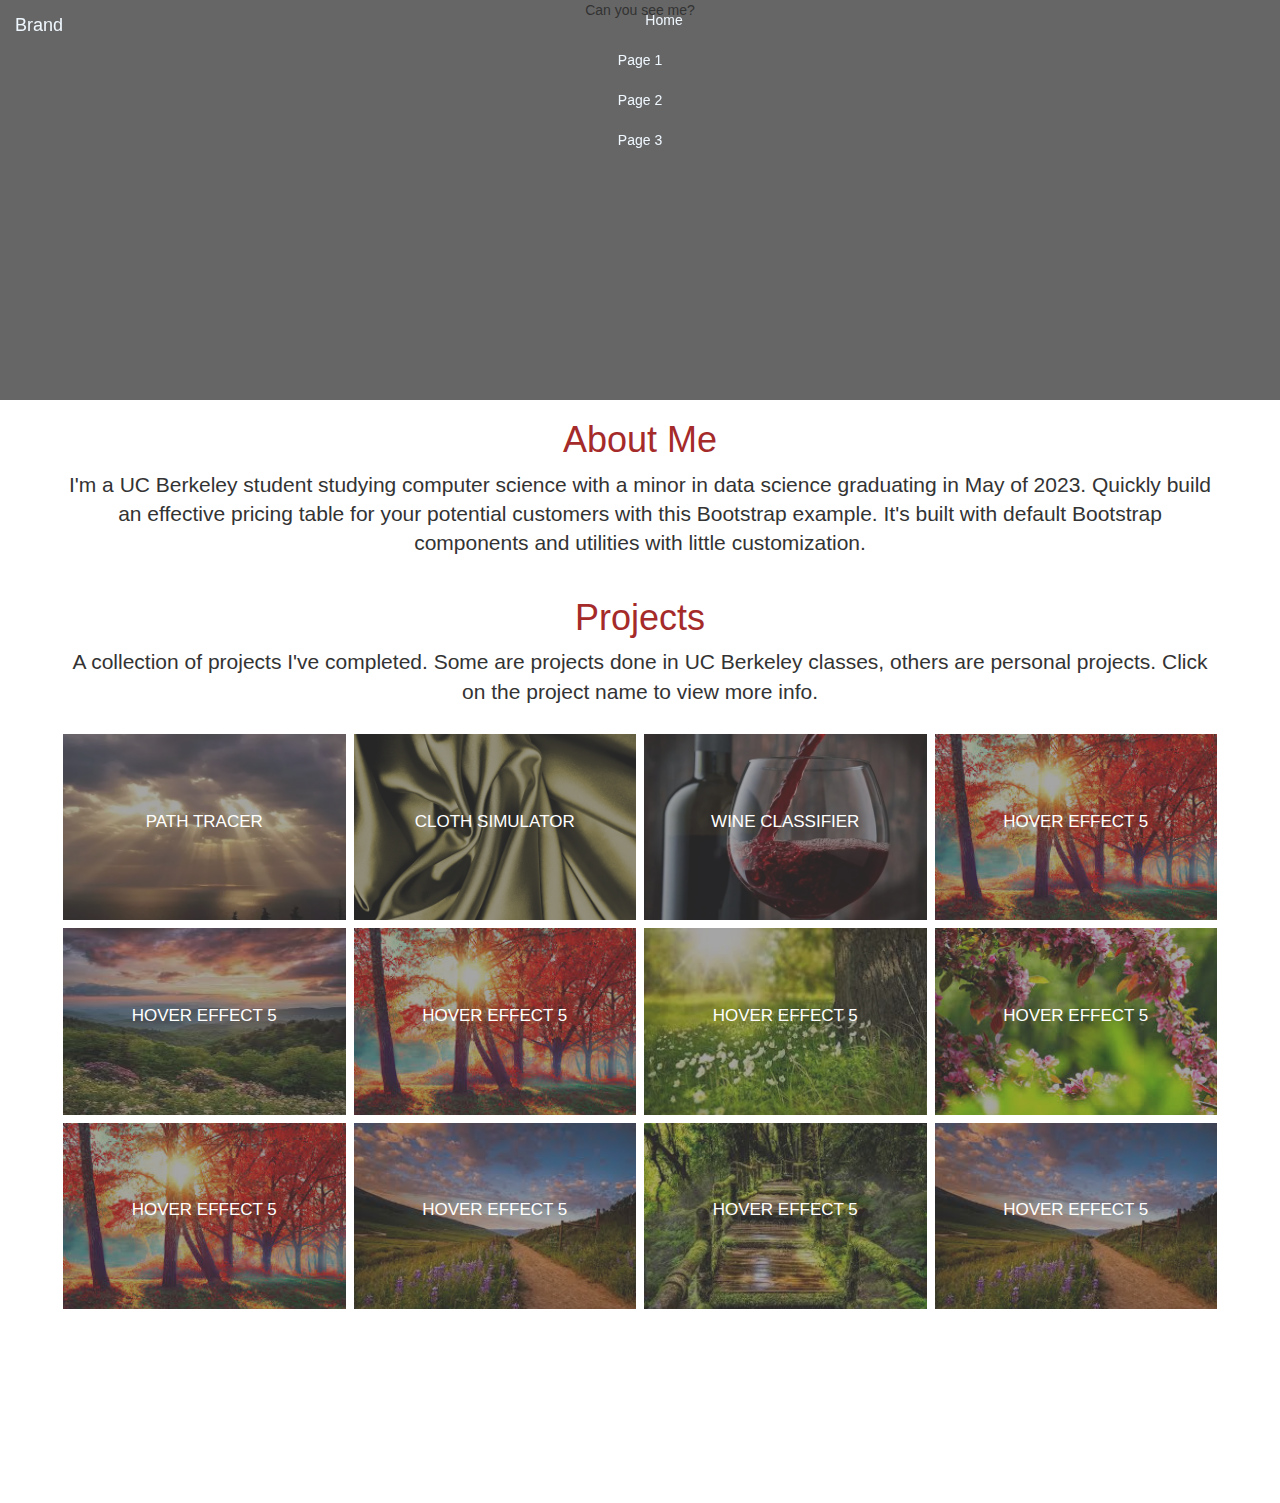
<file: index.html>
<!doctype html>
<html lang="en">
  <head>
    <meta charset="utf-8">
    <meta name="viewport" content="width=device-width, initial-scale=1">
    <title>About Me</title>
    <link href="https://cdn.jsdelivr.net/npm/bootstrap@5.2.0/dist/css/bootstrap.min.css" rel="stylesheet" integrity="sha384-gH2yIJqKdNHPEq0n4Mqa/HGKIhSkIHeL5AyhkYV8i59U5AR6csBvApHHNl/vI1Bx" crossorigin="anonymous">
    <link rel="stylesheet" href="https://maxcdn.bootstrapcdn.com/bootstrap/3.4.1/css/bootstrap.min.css">
    <link rel="stylesheet" href = "styleCustom.css">
  </head>
  <body>

    <!-- Header    -->
    <div class="p-5 text-center bg-image rounded-3" style="
        background-image: url('https://mdbcdn.b-cdn.net/img/new/slides/041.webp');
        height: 400px;
        ">
        <!-- Navbar with Mask -->
        <div class="mask" style="background-color: rgba(0, 0, 0, 0.6)">
            <nav id="nav" class="navbar navbar-fixed-top" data-spy="affix">
                <div class="container-fluid">
                    <div class="navbar-header">
                        <a href="#" class="navbar-brand">Brand</a>
                        <a class="navbar-toggle" data-toggle="collapse" data-target=".navbar-collapse">
                            <i class="fa fa-bars"></i>
                        </a>
                    </div>
                        <ul class="nav" id="nav-items">
                            <li class="active"><a href="#">Home</a></li>
                            <li><a href="#">Page 1</a></li>
                            <li><a href="#">Page 2</a></li>
                            <li><a href="#">Page 3</a></li>
                        </ul>
                    </div>
            </nav>
            <!-- Header Text -->
            <div class="d-flex justify-content-center align-items-center h-100">
                <p class="text-white mb-0">Can you see me?</p>
            </div>
        </div>
    </div>
    <!-- About Me -->
  <div class="container">
    <div class="row">
        <div class="px-3 py-3 pt-md-5 pb-md-4 mx-auto text-center">
            <h1 class="display-4">About Me</h1>
            <p class="lead">
                I'm a UC Berkeley student studying computer science with a minor in data science graduating in May of 2023.
                Quickly build an effective pricing table for your potential customers with this Bootstrap example. It's built 
                with default Bootstrap components and utilities with little customization.
            </p>
        </div>
        <div class="px-3 py-3 pt-md-5 pb-md-4 mx-auto text-center">
                <h1 class="display-4">Projects</h1>
                <p class="lead">
                    A collection of projects I've completed. Some are projects done in UC Berkeley classes, others are personal projects.
                    Click on the project name to view more info. 
                </p>
        </div>
    </div>
    <!-- Grid from: https://www.w3schools.com/howto/howto_css_image_grid_responsive.asp -->
    <div class="row display-flex">
        <div class="column">
            <div class="hovereffect">
                <img class="img-responsive" src="grid-images/light-ray2.jpeg">
                <div class="overlay">
                   <h2>Path Tracer</h2>
                   <a class="info" href="https://cal-cs184-student.github.io/sp22-project-webpages-ryurtyn/proj3-2/index.html"></a>
                </div>
            </div>
            <div class="hovereffect">
                <img class="img-responsive" src="grid-images/image3.jpeg" alt="">
                <div class="overlay">
                   <h2>Hover effect 5</h2>
                   <a class="info" href="#"></a>
                </div>
            </div>
            <div class="hovereffect">
                <img class="img-responsive" src="grid-images/image4.jpeg" alt="">
                <div class="overlay">
                   <h2>Hover effect 5</h2>
                   <a class="info" href="#"></a>
                </div>
            </div>
        </div>
        <div class="column">
            <div class="hovereffect">
                <img class="img-responsive" src="grid-images/cloth-sim.jpeg" alt="">
                <div class="overlay">
                   <h2>Cloth Simulator</h2>
                   <a class="info" href="https://cal-cs184-student.github.io/sp22-project-webpages-ryurtyn/proj4/index.html"></a>
                </div>
            </div>
            <div class="hovereffect">
                <img class="img-responsive" src="grid-images/image4.jpeg" alt="">
                <div class="overlay">
                   <h2>Hover effect 5</h2>
                   <a class="info" href="#">link here</a>
                </div>
            </div>
            <div class="hovereffect">
                <img class="img-responsive" src="grid-images/image5.jpeg" alt="">
                <div class="overlay">
                   <h2>Hover effect 5</h2>
                   <a class="info" href="#">link here</a>
                </div>
            </div>
        </div>
        <div class="column">
            <div class="hovereffect">
                <img class="img-responsive" src="grid-images/wine.webp" alt="">
                <div class="overlay">
                   <h2>Wine Classifier</h2>
                   <a class="info" href="https://www.kaggle.com/competitions/cs189-sp22-hw4-wine-competition/leaderboard"></a>
                </div>
            </div>
            <div class="hovereffect">
                <img class="img-responsive" src="grid-images/image1.jpeg" alt="">
                <div class="overlay">
                   <h2>Hover effect 5</h2>
                   <a class="info" href="#">link here</a>
                </div>
            </div>
            <div class="hovereffect">
                <img class="img-responsive" src="grid-images/image2.jpeg" alt="">
                <div class="overlay">
                   <h2>Hover effect 5</h2>
                   <a class="info" href="#">link here</a>
                </div>
            </div>
        </div>
        <div class="column">
            <div class="hovereffect">
                <img class="img-responsive" src="grid-images/image4.jpeg" alt="">
                <div class="overlay">
                   <h2>Hover effect 5</h2>
                   <a class="info" href="#"></a>
                </div>
            </div>
            <div class="hovereffect">
                <img class="img-responsive" src="grid-images/image6.jpeg" alt="">
                <div class="overlay">
                   <h2>Hover effect 5</h2>
                   <a class="info" href="#">link here</a>
                </div>
            </div>
            <div class="hovereffect">
                <img class="img-responsive" src="grid-images/image5.jpeg" alt="">
                <div class="overlay">
                   <h2>Hover effect 5</h2>
                   <a class="info" href="#">link here</a>
                </div>
            </div>
        </div>
      </div>
  </div>

  <script src="https://cdn.jsdelivr.net/npm/bootstrap@5.2.0/dist/js/bootstrap.bundle.min.js" integrity="sha384-A3rJD856KowSb7dwlZdYEkO39Gagi7vIsF0jrRAoQmDKKtQBHUuLZ9AsSv4jD4Xa" crossorigin="anonymous"></script>
  </body>
  </html>
</html>
</file>
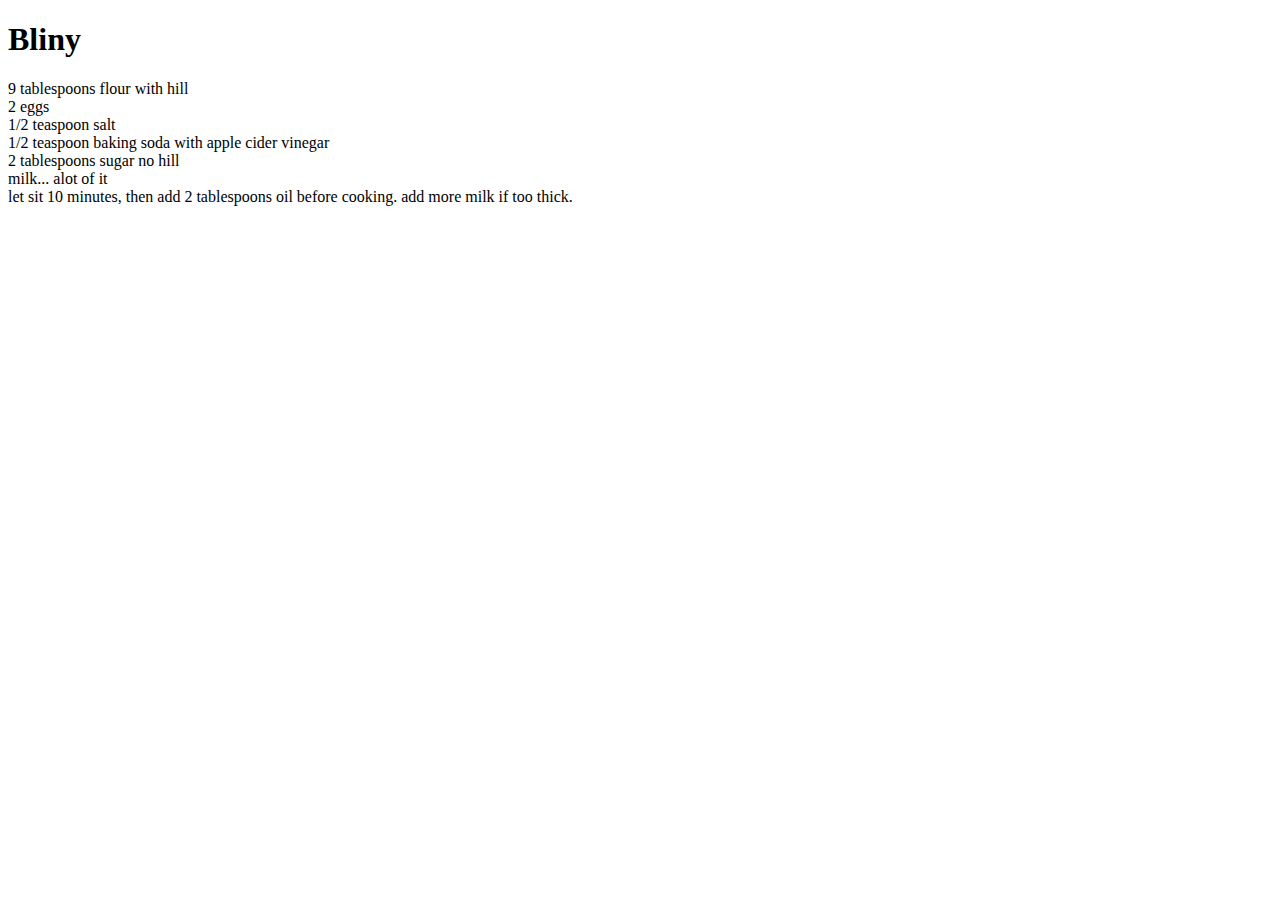
<file: bliny.html>
<!DOCTYPE html>
<html lang="en">
<head>
    <meta charset="UTF-8">
    <title>Bliny</title>
</head>

<body>
    <h1 id="bliny"> Bliny </h1>
    <p> <li>9 tablespoons flour with hill</li>
    <li>2 eggs</li>
    <li>1/2 teaspoon salt</li>
    <li>1/2 teaspoon baking soda with apple cider vinegar</li>
    <li>2 tablespoons sugar no hill</li>
    <li>milk... alot of it </li>
    let sit 10 minutes, then add 2 tablespoons oil before cooking. add more milk if too thick. </p>

</body>
</html>
</file>
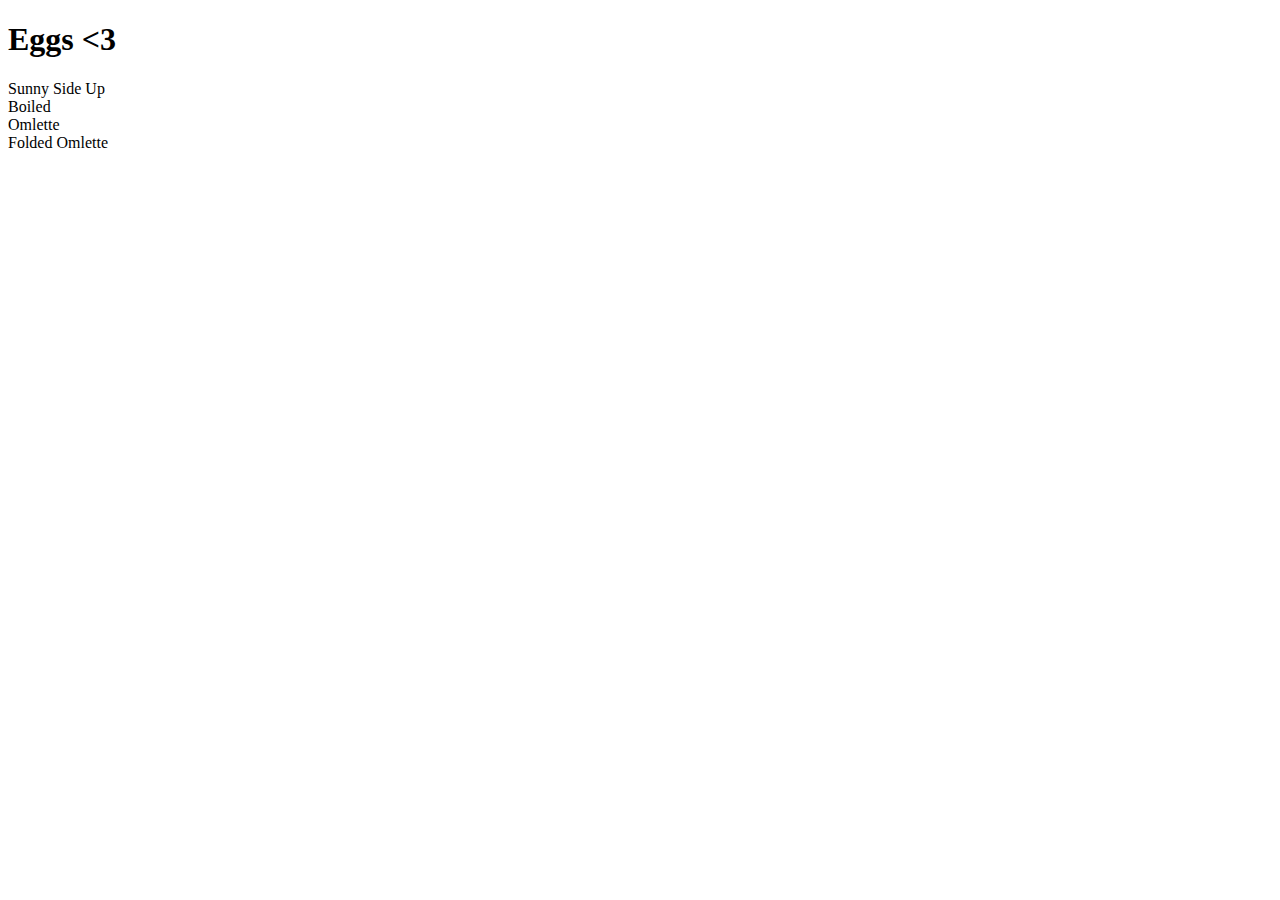
<file: eggs.html>
<!DOCTYPE html>
<html lang="en">
<head>
    <meta charset="UTF-8">
    <title>Eggs</title>
</head>
<body>
    <h1> Eggs <3</h1>
    <li> Sunny Side Up</li>
    <li> Boiled</li>
    <li> Omlette </li>
    <li> Folded Omlette</li>
</body>
</html>
</file>
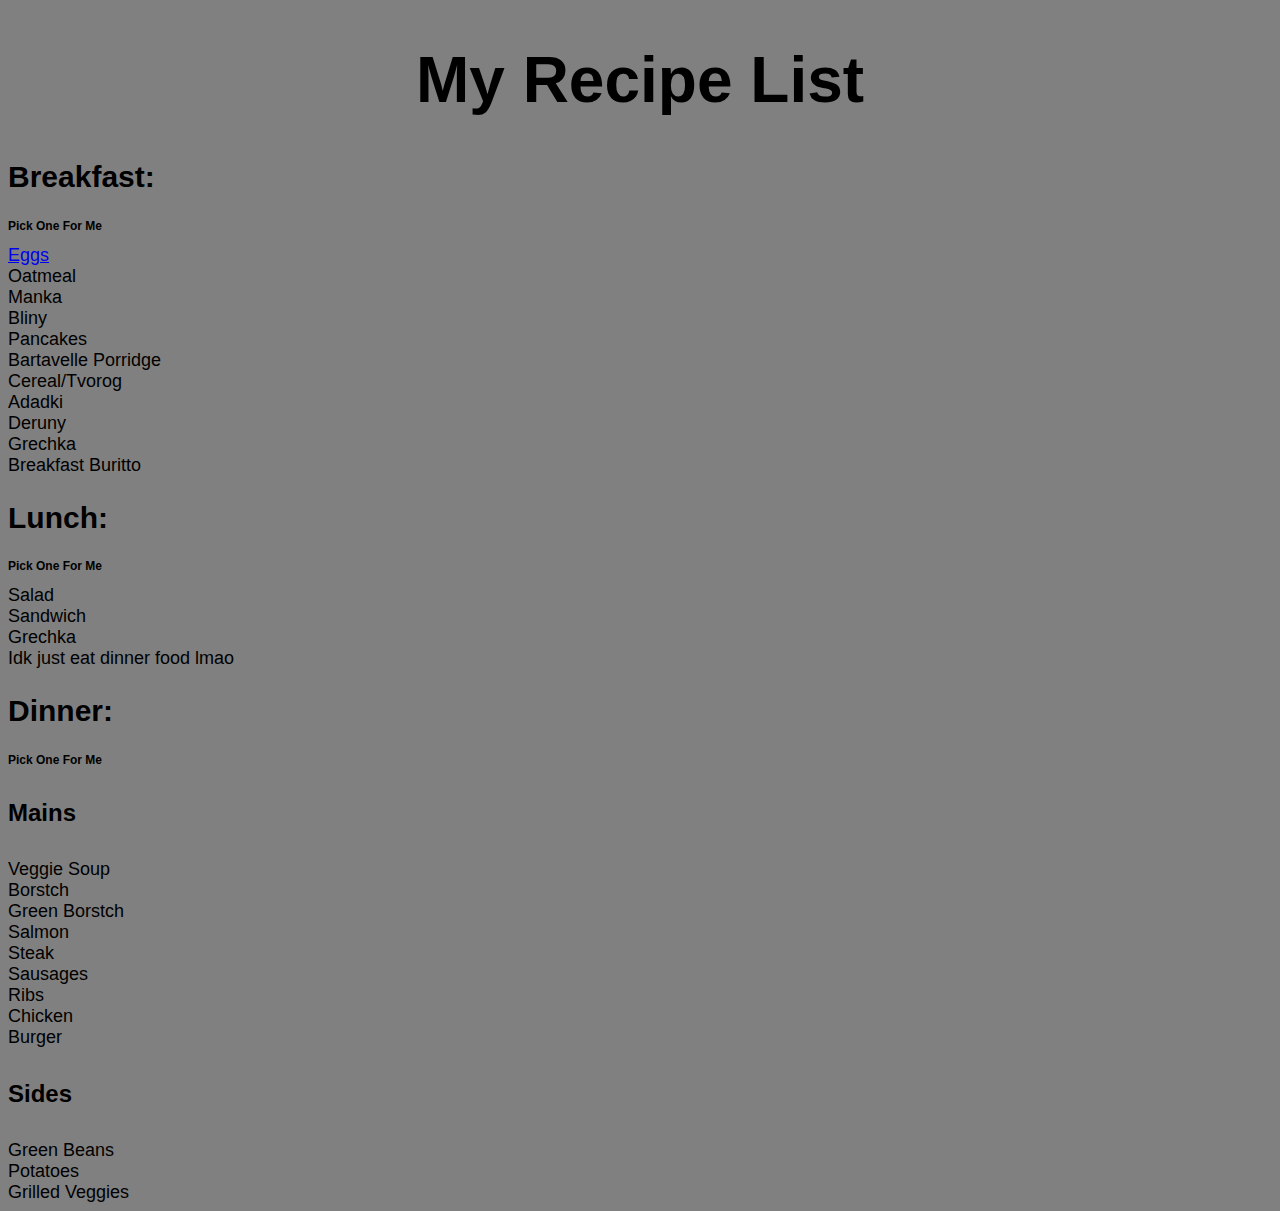
<file: page1.html>
<!DOCTYPE html>
<html lang="en">
<head>
    <meta charset="UTF-8">
    <title>My Recipes</title>
    <link rel="stylesheet" href="style.css">
</head>
<body>
    <h1> My Recipe List </h1>

    <h2> Breakfast: </h2>
    <h3> Pick One For Me</h3>
    <li> <a href="eggs.html"> Eggs </a> </li>
    <li> Oatmeal </li>
    <li> Manka </li>
    <li> Bliny </li>
    <li> Pancakes </li>
    <li> Bartavelle Porridge </li>
    <li> Cereal/Tvorog </li>
    <li> Adadki </li>
    <li> Deruny </li>
    <li> Grechka </li>
    <li> Breakfast Buritto</li>

    <h2> Lunch: </h2>
    <h3> Pick One For Me</h3>
    <li> Salad </li>
    <li> Sandwich </li>
    <li> Grechka </li>
    <li> Idk just eat dinner food lmao</li>

    <h2> Dinner: </h2>
    <h3> Pick One For Me</h3>
    <h4> Mains </h4>
    <li> Veggie Soup </li>
    <li> Borstch </li>
    <li> Green Borstch </li>
    <li> Salmon </li>
    <li> Steak </li>
    <li> Sausages </li>
    <li> Ribs </li>
    <li> Chicken </li>
    <li> Burger </li>
    <h4> Sides </h4>
    <li> Green Beans</li>
    <li> Potatoes </li>
    <li> Grilled Veggies </li>
</body>
</html>
</file>
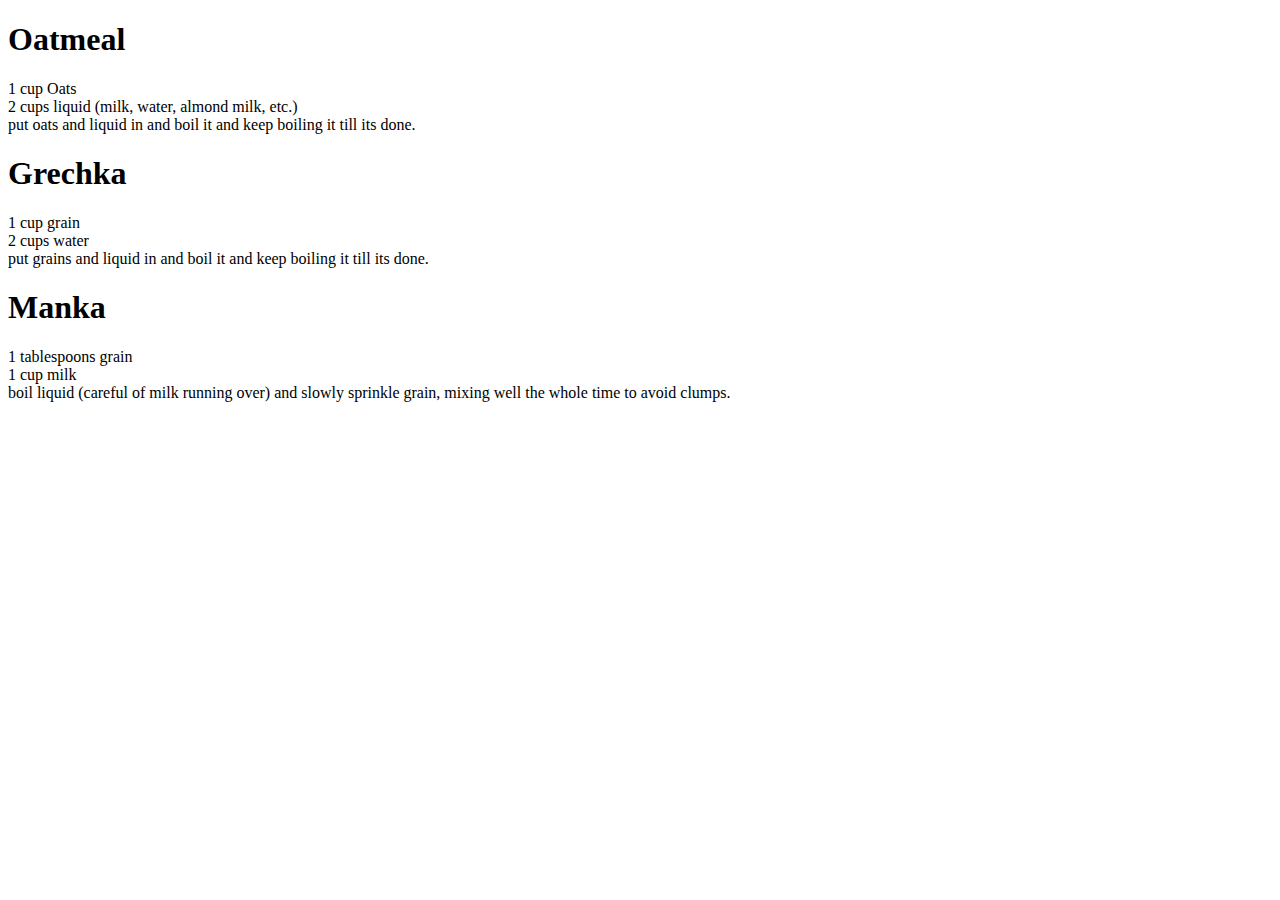
<file: porridges.html>
<!DOCTYPE html>
<html lang="en">
<head>
    <meta charset="UTF-8">
    <title>Oatmeal</title>
</head>
<body>
    <h1 id="oatmeal">  Oatmeal </h1>
    <p> <li>1 cup Oats</li>
    <li>2 cups liquid (milk, water, almond milk, etc.)</li>
    put oats and liquid in and boil it and keep boiling it till its done.</p>

    <h1 id="grechka">  Grechka </h1>
    <p> <li>1 cup grain</li>
    <li>2 cups water</li>
    put grains and liquid in and boil it and keep boiling it till its done.</p>

    <h1 id="manka">  Manka </h1>
    <p> <li>1 tablespoons grain</li>
    <li>1 cup milk</li>
    boil liquid (careful of milk running over) and slowly sprinkle grain, mixing well the whole time to avoid clumps.</p>

</body>
</html>
</file>
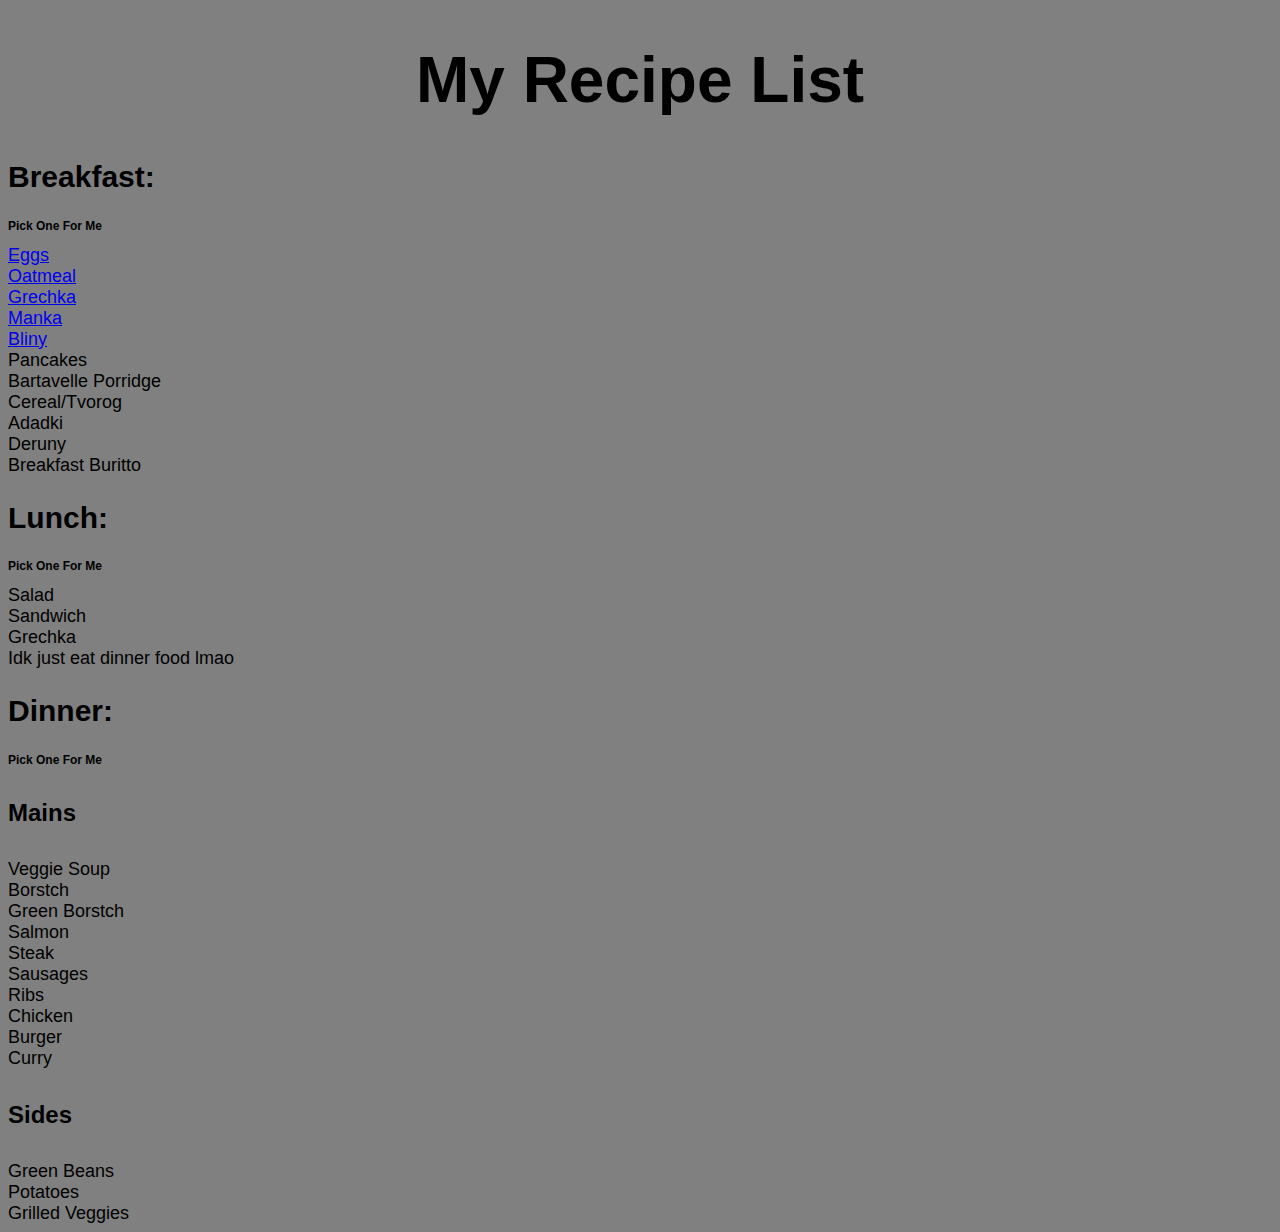
<file: recipes.html>
<!DOCTYPE html>
<html lang="en">
<head>
    <meta charset="UTF-8">
    <title>My Recipes</title>
    <link rel="stylesheet" href="style.css">
</head>
<body>
    <h1> My Recipe List </h1>

    <h2> Breakfast: </h2>
    <h3> Pick One For Me</h3>
    <li> <a href="eggs.html"> Eggs </a> </li>
    <li> <a href="porridges.html#oatmeal"> Oatmeal </a> </li>
    <li> <a href="porridges.html#grechka"> Grechka </a> </li>
    <li> <a href="porridges.html#manka"> Manka </a> </li>
    <li> <a href="bliny.html"> Bliny </a> </li>
    <li> Pancakes </li>
    <li> Bartavelle Porridge </li>
    <li> Cereal/Tvorog </li>
    <li> Adadki </li>
    <li> Deruny </li>
    <li> Breakfast Buritto</li>

    <h2> Lunch: </h2>
    <h3> Pick One For Me</h3>
    <li> Salad </li>
    <li> Sandwich </li>
    <li> Grechka </li>
    <li> Idk just eat dinner food lmao</li>

    <h2> Dinner: </h2>
    <h3> Pick One For Me</h3>
    <h4> Mains </h4>
    <li> Veggie Soup </li>
    <li> Borstch </li>
    <li> Green Borstch </li>
    <li> Salmon </li>
    <li> Steak </li>
    <li> Sausages </li>
    <li> Ribs </li>
    <li> Chicken </li>
    <li> Burger </li>
    <li> Curry </li>

    <h4> Sides </h4>
    <li> Green Beans</li>
    <li> Potatoes </li>
    <li> Grilled Veggies </li>
</body>
</html>
</file>
<file: styleCustom.css>
/* Styling for Header Image*/
.bg-image{
    position: relative;
}
.mask{
    position: absolute;
    width: 100%;
    height: 100%;
    left: 0px;
    top: 0px;
}

h1{
    color: brown;
}

/* Styling for Navbar*/
.container-fluid>.navbar-header>.navbar-brand{
    color: aliceblue;
}
.nav>li>a{
    color: aliceblue;
}
.row {
    display: flex;
    flex-wrap: wrap;
    padding: 0 4px;
}

/* Styling for Image Grid*/
/* Create four equal columns that sits next to each other */
.column {
  flex: 25%;
  max-width: 25%;
  padding: 0 4px;
}

.column .img-responsive {
  margin-top: 8px;
  vertical-align: middle;
  width: 100%;
  height: 100%;
  /* min-height: 100px; */
}

.hovereffect {
  vertical-align: middle;
  width: 100%;
  height: 25%;
  float: left;
  overflow: hidden;
  position: relative;
  text-align: center;
  cursor: default;
}

.hovereffect .overlay {
  margin-top: 8px;
  vertical-align: middle;
  width: 100%;
  height: 100%;
  position: absolute;
  overflow: hidden;
  top: 0;
  left: 0;
  background-color: rgba(75,75,75,0.5);
  -webkit-transition: all 0.4s ease-in-out;
  transition: all 0.4s ease-in-out;
  display: flex;
  align-items: center;
  justify-content: center
}

.hovereffect:hover .overlay {
  background-color: rgba(184, 100, 100, 0.4);
} 

.hovereffect h2 {
  margin-top: -8px;
  text-transform: uppercase;
  color: #fff;
  font-size: 17px;
  padding: 10px;
  -webkit-transform: scale(1);
  -ms-transform: scale(1);
  transform: scale(1);
  -webkit-transition: all 0.4s ease-in-out;
  transition: all 0.4s ease-in-out;
}

.hovereffect:hover h2 {
  -webkit-transform: scale(1.3);
  -ms-transform: scale(1.3);
  transform: scale(1.3);
  -webkit-transition: all 0.4s ease-in-out;
  transition: all 0.4s ease-in-out;
}

.hovereffect a.info {
  margin-top: -8px;
  position: absolute;
  text-decoration: none;
  width: 80%;
  height: 80%;
  padding: 7px 14px;
  text-transform: uppercase;
  color: #fff;
  border: 1px solid #fff;
  background-color: transparent;
  opacity: 0;
  filter: alpha(opacity=0);
  -webkit-transform: scale(0);
  -ms-transform: scale(0);
  transform: scale(0);
  -webkit-transition: all 0.4s ease-in-out;
  transition: all 0.4s ease-in-out;
  font-weight: normal;
}

.hovereffect:hover a.info {
  opacity: 1;
  filter: alpha(opacity=100);
  -webkit-transform: scale(1);
  -ms-transform: scale(1);
  transform: scale(1);
}

.hovereffect a.info:hover {
  box-shadow: 0 0 5px #fff;
}

/* Responsive layout - makes a two column-layout instead of four columns */
@media screen and (max-width: 800px) {
.column {
    flex: 50%;
    max-width: 50%;
}
}

/* Responsive layout - makes the two columns stack on top of each other instead of next to each other */
@media screen and (max-width: 600px) {
.column {
    flex: 100%;
    max-width: 100%;
}
}
</file>
<file: style.css>
body{
    background-color: grey
}
h1{
    color: black;
    font-size: 64px;
    font-family: Arial, sans-serif;
    text-align: center;
}

li{
    font-family: Arial, sans-serif;
    position: relative;
    left: 0px;
    font-size: 18px
}

h2{
    font-family: Arial, sans-serif;
    color: black;
    font-size: 30px;
    text-align: left;
}
h3{
    font-family: Arial, sans-serif;
    color: black;
    font-size: 12px;
    text-align: left;

}
h4{
    font-family: Arial, sans-serif;
    color: black;
    font-size: 24px;
    text-align: left;

}

.row {
    display: flex;
    flex-wrap: wrap;
    padding: 0 4px;
}
  
/* Create four equal columns that sits next to each other */
.column {
flex: 25%;
max-width: 25%;
padding: 0 4px;
}

.column img {
margin-top: 8px;
vertical-align: middle;
width: 100%;
}

/* Responsive layout - makes a two column-layout instead of four columns */
@media screen and (max-width: 800px) {
.column {
    flex: 50%;
    max-width: 50%;
}
}

/* Responsive layout - makes the two columns stack on top of each other instead of next to each other */
@media screen and (max-width: 600px) {
.column {
    flex: 100%;
    max-width: 100%;
}
}
</file>
